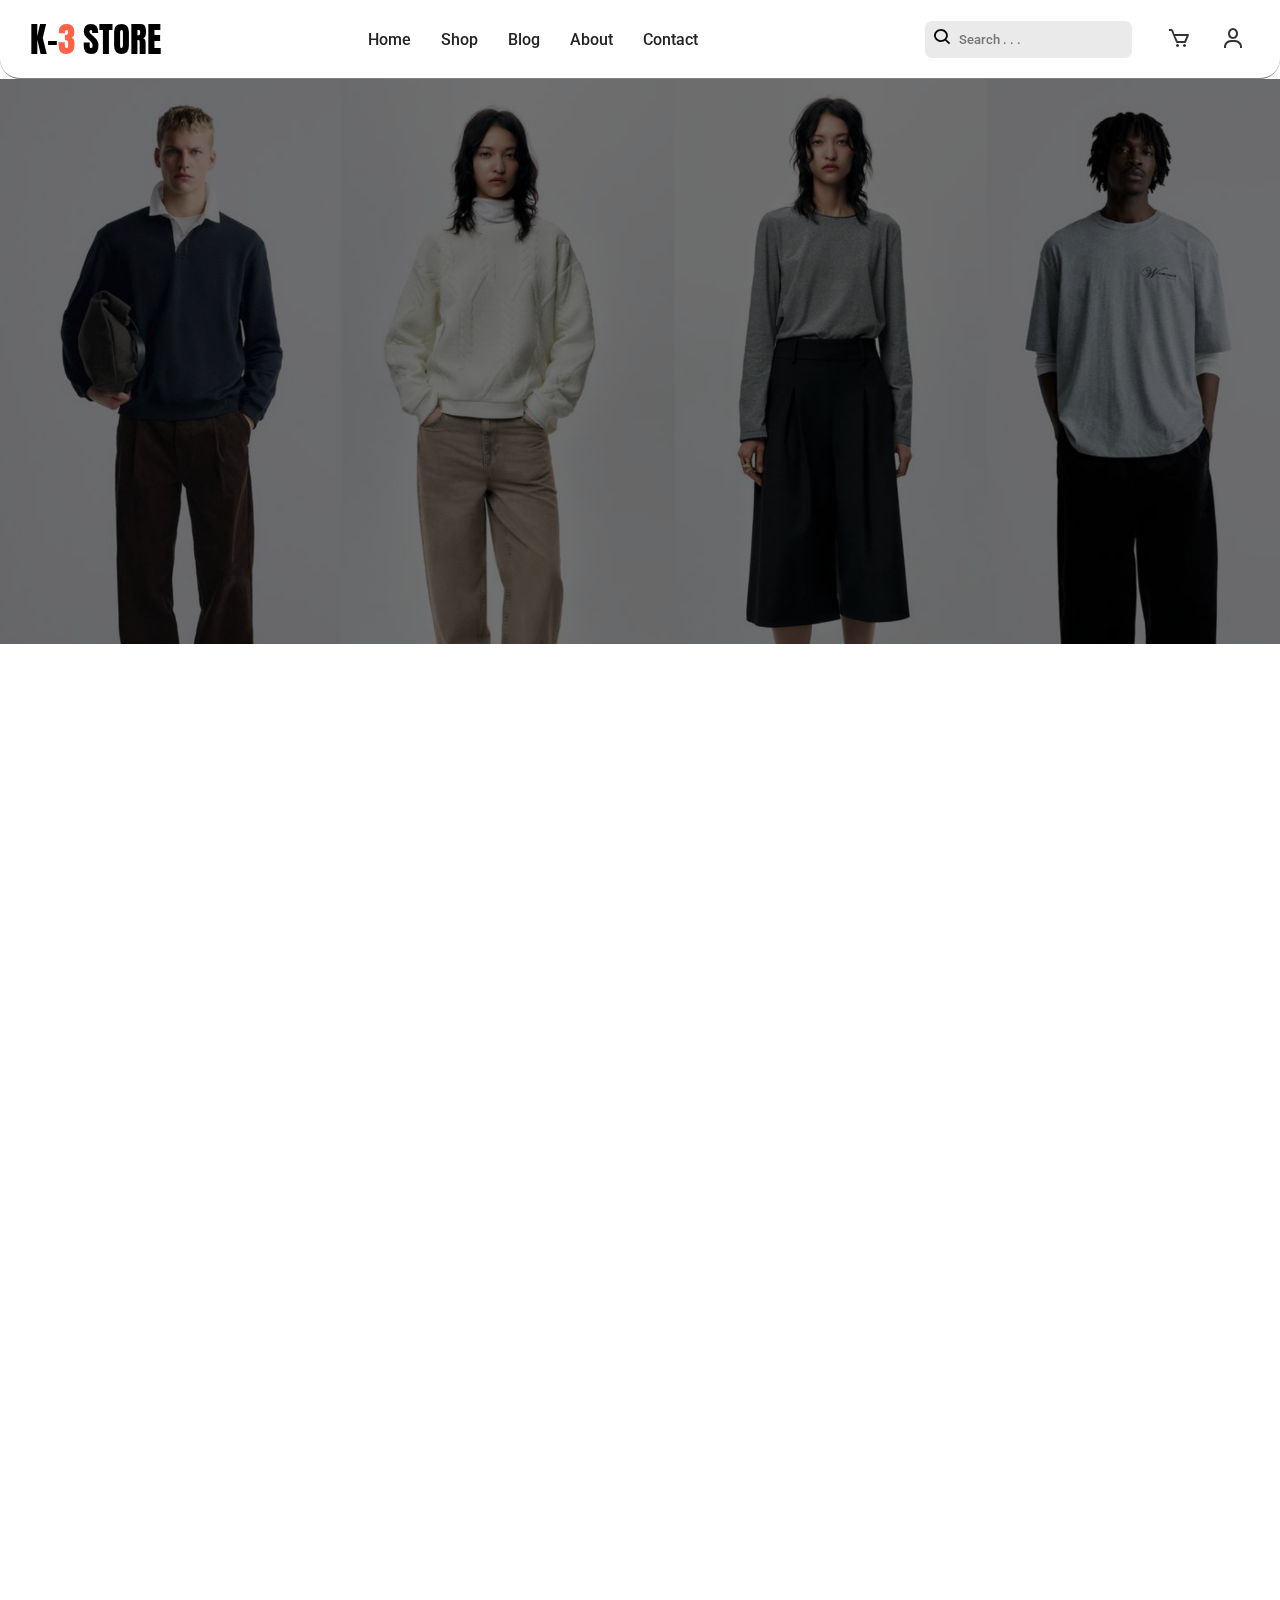
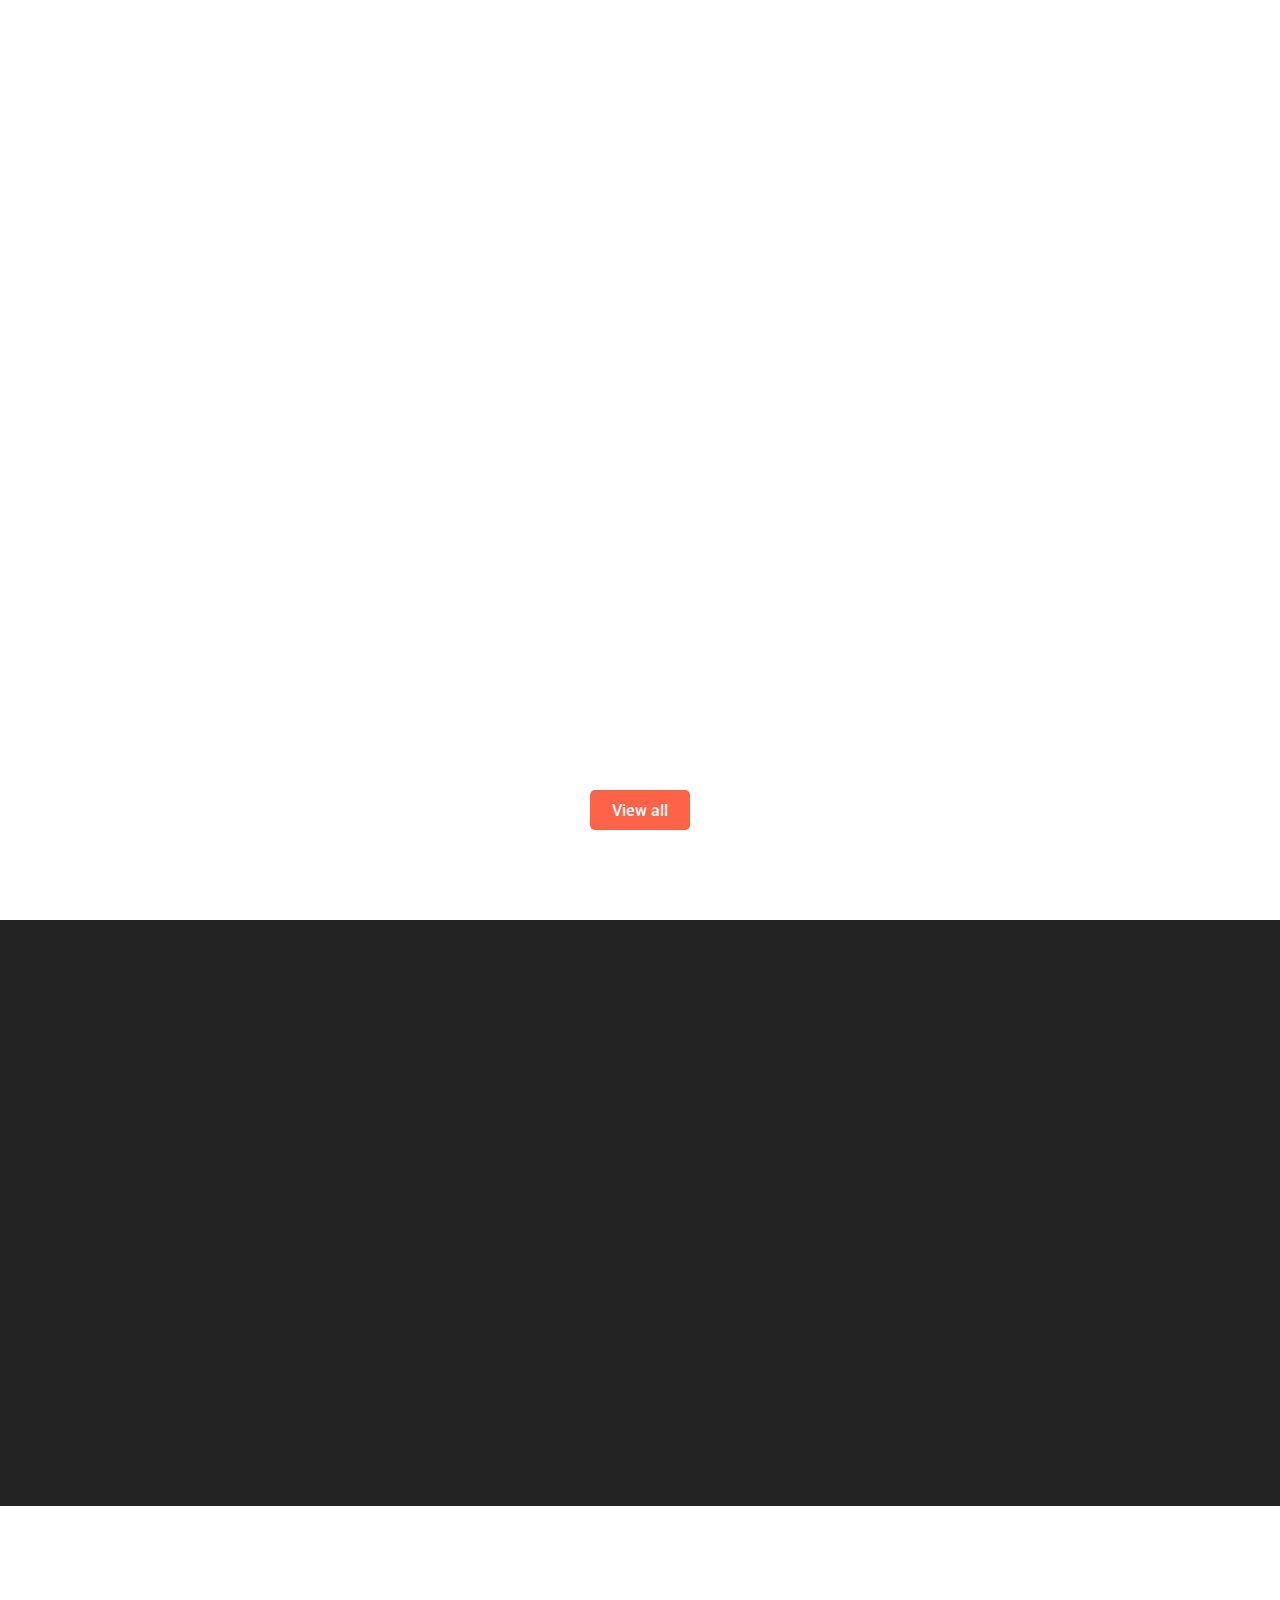
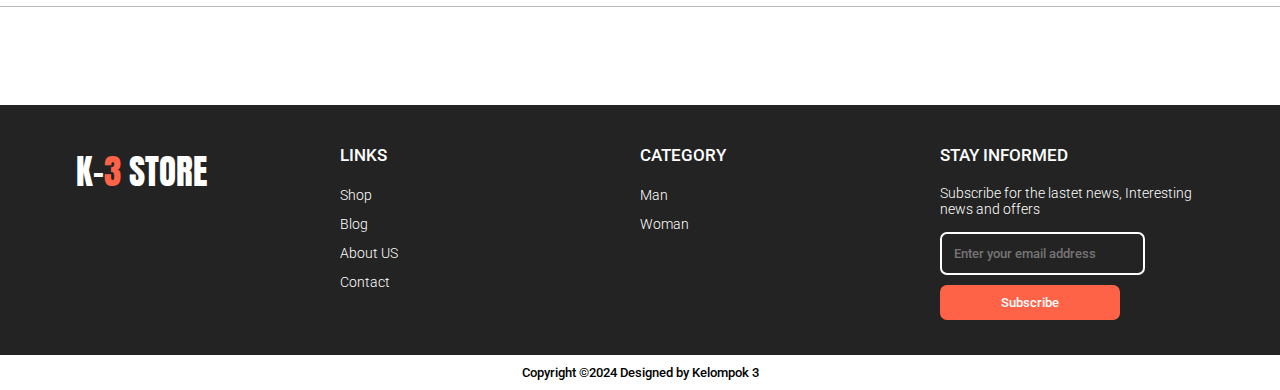
<file: index.html>
<!DOCTYPE html>
<html lang="en">
    <head>
        <meta charset="UTF-8" />
        <meta name="viewport" content="width=device-width, initial-scale=1.0" />
        <title>Document</title>
        <link rel="stylesheet" href="style.css" />
        <link
            rel="stylesheet"
            href="https://cdnjs.cloudflare.com/ajax/libs/font-awesome/6.5.2/css/all.min.css"
            integrity="sha512-SnH5WK+bZxgPHs44uWIX+LLJAJ9/2PkPKZ5QiAj6Ta86w+fsb2TkcmfRyVX3pBnMFcV7oQPJkl9QevSCWr3W6A=="
            crossorigin="anonymous"
            referrerpolicy="no-referrer"
        />
        <link rel="stylesheet" href="https://unpkg.com/boxicons@latest/css/boxicons.min.css" />
    </head>
    <body>
        <header>
            <h2 class="logo">
                K-<span style="color: #ff6347; font-weight: 400; font-family: Anton SC">3</span>
                STORE
            </h2>
            <ul class="menu">
                <li>
                    <a href="">Home</a>
                </li>
                <li class="shop" id="q">
                    <a href="#"
                        >Shop
                        <i class="fa-solid fa-angle-down"></i>
                    </a>
                </li>
                <div class="shop-group" id="a">
                    <div class="allproduct">
                        <a href="shop/shop.html"><h4>All Products</h4></a>
                    </div>
                    <div class="product-man">
                        <a href=""><h4>MAN</h4></a>
                        <ul>
                            <li>
                                <a href="" class="product">Shirts</a>
                            </li>
                            <li>
                                <a href="" class="product">Pants</a>
                            </li>
                            <li>
                                <a href="" class="product">Hoodies</a>
                            </li>
                            <li>
                                <a href="" class="product">Sweater</a>
                            </li>
                        </ul>
                    </div>
                    <div class="product-woman">
                        <a href=""><h4>WOMAN</h4></a>
                        <ul>
                            <li>
                                <a href="" class="product">Shirts</a>
                            </li>
                            <li>
                                <a href="" class="product">Pants</a>
                            </li>
                            <li>
                                <a href="" class="product">Skirts</a>
                            </li>
                            <li>
                                <a href="" class="product">Sweater</a>
                            </li>
                        </ul>
                    </div>
                </div>
                <li>
                    <a href="">Blog</a>
                </li>
                <li>
                    <a href="">About</a>
                </li>
                <li>
                    <a href="">Contact</a>
                </li>
                <li class="login1" id="login1">
                    <a href="#"><i class="bx bx-user"></i> Log in</a>
                </li>
                <li class="login1">
                    <a href="#"><i class="bx bx-cart"></i> Cart</a>
                </li>
            </ul>
            <div class="nav-icon">
                <a href="#"><i class="icon2 bx bx-search"></i></a>
                <div class="search">
                    <button class="search-btn">
                        <i class="bx bx-search"></i>
                    </button>
                    <input type="text" class="search-input" placeholder="Search . . ." autofocus />
                </div>
                <a href="#"><i class="icon1 bx bx-cart" id="icons"></i></a>
                <a href="#"><i class="icon1 bx bx-user" id="icons"></i></a>
                <div class="login-form" id="login-form">
                    <h2>LOGIN</h2>
                    <form action="#">
                        <div class="form-group">
                            <input type="text" id="email" name="email" required autocomplete="off" placeholder=" " />
                            <label for="email">Email</label>
                        </div>
                        <div class="form-group">
                            <input type="password" id="password" name="password" required placeholder=" " />
                            <label for="password">Password</label>
                        </div>

                        <a class="forgot" href="">Forgot your password?</a>
                        <input type="submit" value="LOGIN" class="tombol login" />
                        <a href="register.html" class="tombol register">REGISTER</a>
                    </form>
                </div>
                <div class="bx bx-menu" id="menu-icon"></div>
            </div>
        </header>

        <main>
            <section class="main-home">
                <div class="main-text">
                    <h5>Summer collection</h5>
                    <h1>New arrival collection 2024</h1>
                    <p>The trend stands unmatched</p>
                    <a href="" class="main-btn">shop now <i class="fa-solid fa-arrow-right"></i></a>
                </div>
            </section>

            <section class="container">
                <h1 class="title-categories">OUR CATEGORIES</h1>
                <div class="categories">
                    <div class="man">
                        <div class="image-man">
                            <h1 class="title-category">MAN</h1>
                        </div>
                    </div>
                    <div class="woman">
                        <div class="image-woman">
                            <h1 class="title-category">WOMAN</h1>
                        </div>
                    </div>
                </div>
            </section>

            <section class="trending">
                <div class="text-tengah">
                    <h2>OUR BESTSELLER</h2>
                </div>
                <div class="produksi">
                    <div class="row">
                        <div class="bg">
                            <img src="img/a.png" alt="" />
                        </div>
                        <div class="harganya">
                            <h5>Lorem, ipsum dolor.</h5>
                            <p>Rp500.000</p>
                        </div>
                    </div>

                    <div class="row">
                        <div class="bg">
                            <img src="img/b.png" alt="" />
                        </div>
                        <div class="harganya">
                            <h5>Lorem, ipsum dolor.</h5>
                            <p>Rp500.000</p>
                        </div>
                    </div>

                    <div class="row">
                        <div class="bg">
                            <img src="img/c.png" alt="" />
                        </div>
                        <div class="harganya">
                            <h5>Lorem, ipsum dolor.</h5>
                            <p>Rp500.000</p>
                        </div>
                    </div>

                    <div class="row">
                        <div class="bg">
                            <img src="img/d.png" alt="" />
                        </div>
                        <div class="harganya">
                            <h5>Lorem, ipsum dolor.</h5>
                            <p>Rp500.000</p>
                        </div>
                    </div>

                    <div class="row">
                        <div class="bg">
                            <img src="img/e.png" alt="" />
                        </div>
                        <div class="harganya">
                            <h5>Lorem, ipsum dolor.</h5>
                            <p>Rp500.000</p>
                        </div>
                    </div>

                    <div class="row">
                        <div class="bg">
                            <img src="img/f.png" alt="" />
                        </div>
                        <div class="harganya">
                            <h5>Lorem, ipsum dolor.</h5>
                            <p>Rp500.000</p>
                        </div>
                    </div>

                    <div class="row">
                        <div class="bg">
                            <img src="img/g.png" alt="" />
                        </div>
                        <div class="harganya">
                            <h5>Lorem, ipsum dolor.</h5>
                            <p>Rp500.000</p>
                        </div>
                    </div>

                    <div class="row">
                        <div class="bg">
                            <img src="img/h.png" alt="" />
                        </div>
                        <div class="harganya">
                            <h5>Lorem, ipsum dolor.</h5>
                            <p>Rp500.000</p>
                        </div>
                    </div>
                </div>
                <div class="btn-viewall">
                    <a href="">View all</a>
                </div>
            </section>

            <section class="iklan">
                <div class="image-text">
                    <div class="img-1"></div>
                    <div class="text">
                        <h1 class="text-title">Get Ready For Our New Bold Collection!</h1>
                        <p class="describe">
                            Lorem ipsum dolor sit amet consectetur, adipisicing elit. Rerum voluptate incidunt error.
                            Explicabo beatae ex perferendis reprehenderit architecto et rem provident quibusdam id
                            animi, harum sequi repudiandae quam nesciunt dignissimos.
                        </p>
                        <a href="#" class="btn-view">View All</a>
                    </div>
                </div>
            </section>

            <section class="services">
                <div class="service-item">
                    <img src="img/refresh.png" alt="" class="icon" />
                    <!-- <i class="icon fa-solid fa-rotate"></i> -->
                    <p class="text-services">FREE RETURNS</p>
                </div>
                <div class="service-item">
                    <img src="img/block.png" alt="" class="icon" />
                    <!-- <i class="icon fa-solid fa-wallet"></i> -->
                    <p class="text-services">SAFE & SECURE</p>
                    <p class="text-services">PAYMENT</p>
                </div>
                <div class="service-item">
                    <img src="img/delivery-truck.png" alt="" class="icon" />
                    <!-- <i class="icon fa-solid fa-truck-fast"></i> -->
                    <p class="text-services">FREE DELIVERY</p>
                    <p class="text-services">(T&amp;C APPLIES)</p>
                </div>
                <div class="service-item">
                    <img src="img/headphones.png" alt="" class="icon" />
                    <!-- <i class="icon fa-solid fa-headphones"></i> -->
                    <p class="text-services">CUSTOMER SERVICE</p>
                </div>
            </section>
        </main>

        <footer>
            <div class="footer-top">
                <div class="kelompok3">
                    <h2 class="id-logo">
                        K-<span style="color: #ff6347; font-weight: 400; font-family: Anton SC">3</span>
                        STORE
                        <!-- <img src="img/K-3 Store.png" alt=""> -->
                    </h2>
                    <div class="icon-sosmed">
                        <i class="fa-brands fa-square-facebook"></i>
                        <i class="fa-brands fa-square-x-twitter"></i>
                        <i class="fa-brands fa-square-instagram"></i>
                    </div>
                </div>
                <div class="links">
                    <h1 class="title-footer">LINKS</h1>
                    <ul>
                        <li>
                            <a href="#">Shop</a>
                        </li>
                        <li>
                            <a href="#">Blog</a>
                        </li>
                        <li>
                            <a href="#">About US</a>
                        </li>
                        <li>
                            <a href="#">Contact</a>
                        </li>
                    </ul>
                </div>
                <div class="category">
                    <h1 class="title-footer">CATEGORY</h1>
                    <ul>
                        <li>
                            <a href="#">Man</a>
                        </li>
                        <li>
                            <a href="#">Woman</a>
                        </li>
                    </ul>
                </div>
                <div class="stay-informed">
                    <h1 class="title-footer">STAY INFORMED</h1>
                    <p class="subscribe">Subscribe for the lastet news, Interesting news and offers</p>
                    <input type="text" class="penjarahan" placeholder="Enter your email address" />
                    <button class="btn-konfirmasi">Subscribe</button>
                </div>
            </div>
            <div class="footer-bottom">
                <p>Copyright &copy;2024 Designed by Kelompok 3</p>
            </div>
        </footer>

        <script src="script.js"></script>
    </body>
</html>
</file>
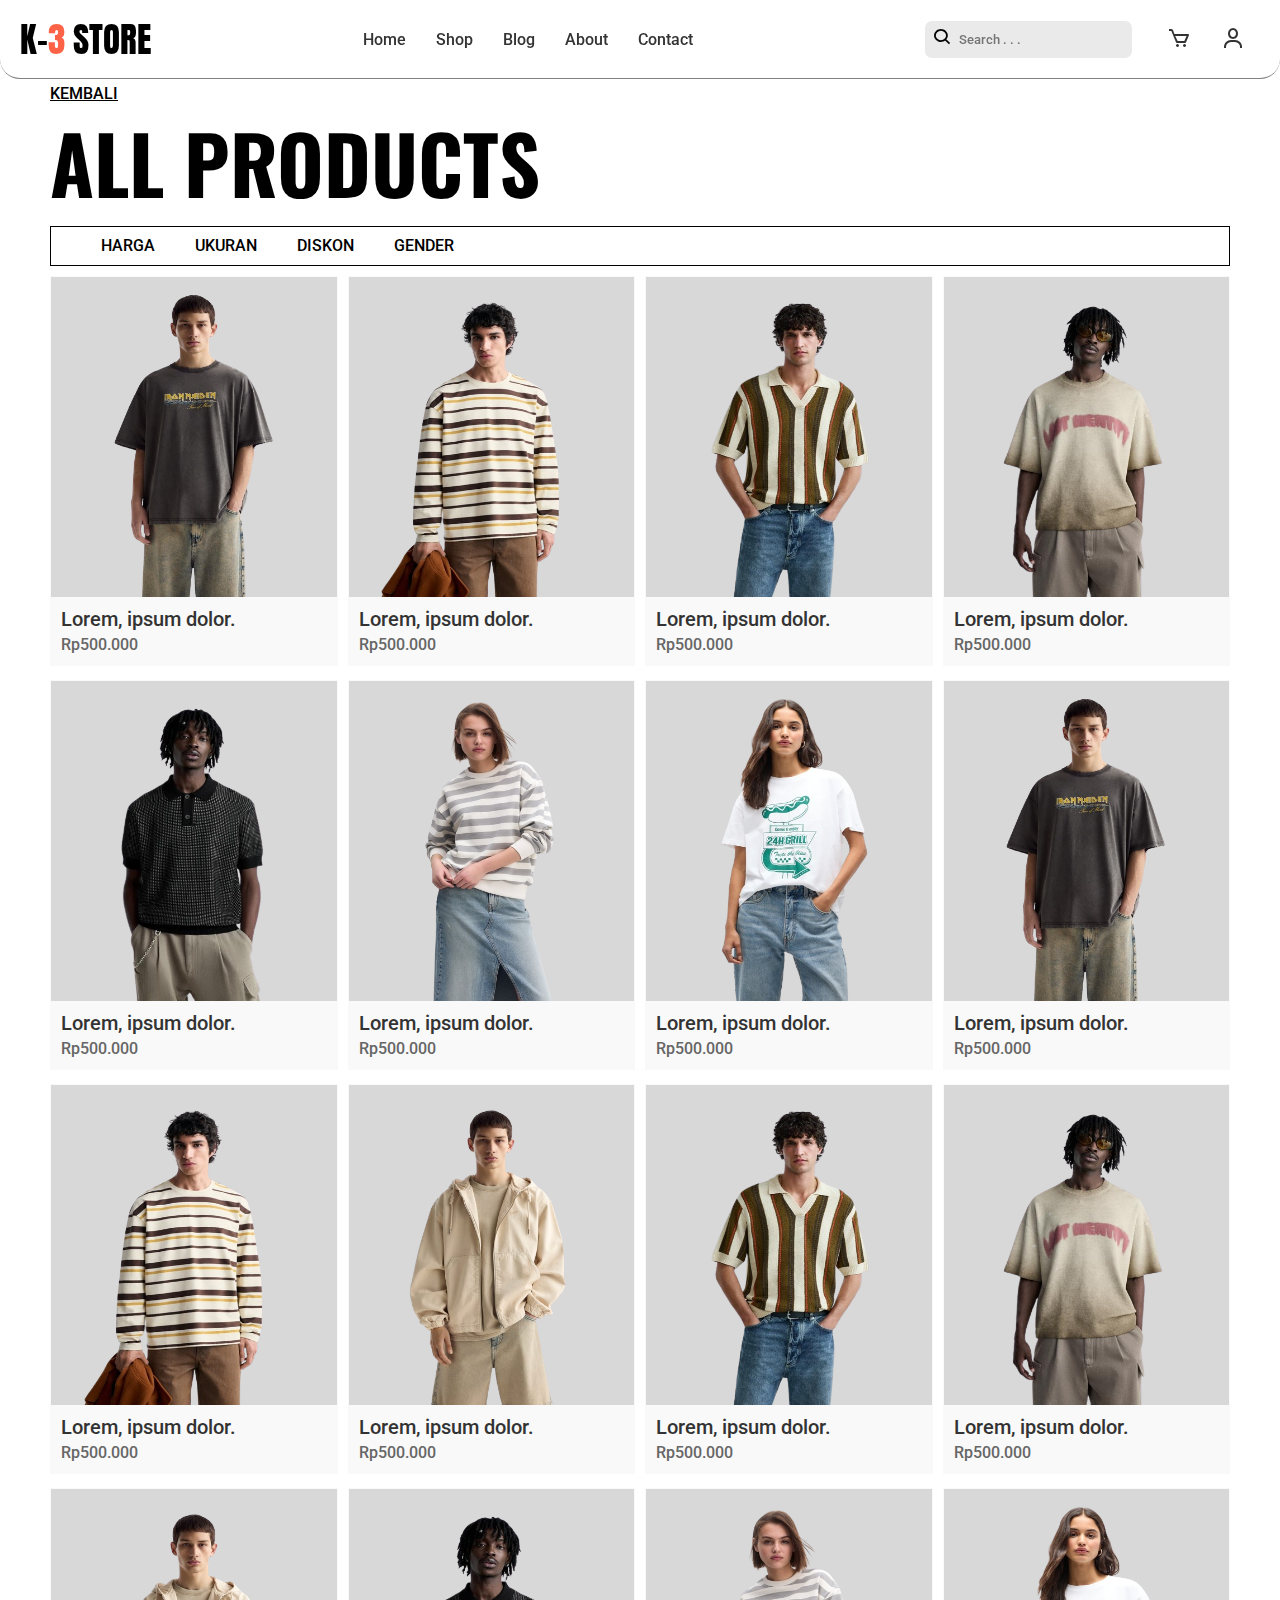
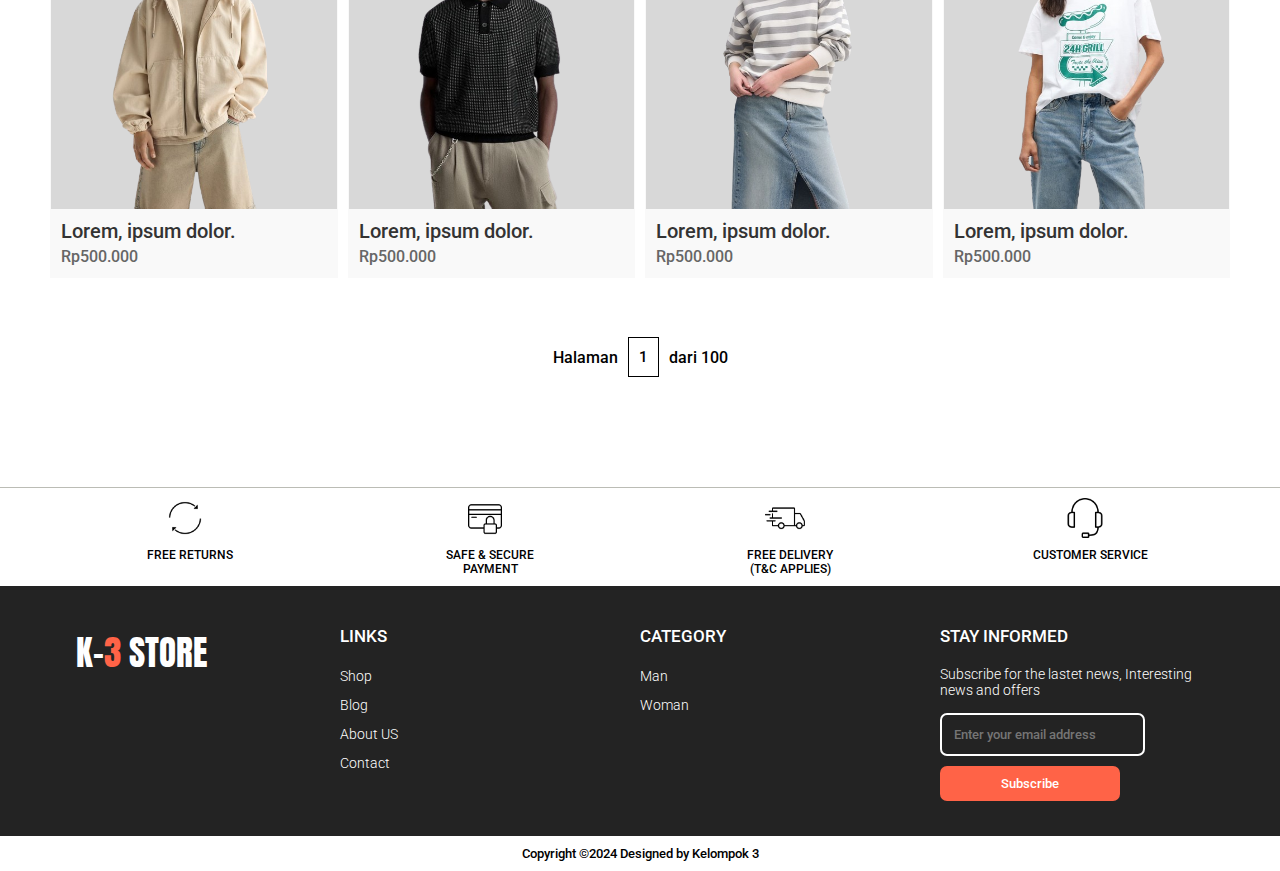
<file: shop/shop.html>
<!DOCTYPE html>
<html lang="en">
    <head>
        <meta charset="UTF-8" />
        <meta name="viewport" content="width=device-width, initial-scale=1.0" />
        <title>Document</title>
        <link rel="stylesheet" href="style.css" />
        <link
            rel="stylesheet"
            href="https://cdnjs.cloudflare.com/ajax/libs/font-awesome/6.5.2/css/all.min.css"
            integrity="sha512-SnH5WK+bZxgPHs44uWIX+LLJAJ9/2PkPKZ5QiAj6Ta86w+fsb2TkcmfRyVX3pBnMFcV7oQPJkl9QevSCWr3W6A=="
            crossorigin="anonymous"
            referrerpolicy="no-referrer"
        />
        <link rel="stylesheet" href="https://unpkg.com/boxicons@latest/css/boxicons.min.css" />
    </head>
    <body>
        <header>
            <h2 class="logo">
                K-<span style="color: #ff6347; font-weight: 400; font-family: Anton SC">3</span>
                STORE
                <!-- <img src="img/K-3 Store.png" alt=""> -->
            </h2>
            <ul class="menu">
                <li>
                    <a href="../index.html">Home</a>
                </li>
                <li class="shop" id="q">
                    <a href="">
                        Shop
                        <i class="fa-solid fa-angle-down"></i>
                        <!-- <i class="fa-solid fa-angle-up"></i> -->
                    </a>
                </li>
                <div class="shop-group" id="a">
                    <div class="allproduct">
                        <a href=""><h4>All Products</h4></a>
                    </div>
                    <div class="product-man">
                        <a href=""><h4>MAN</h4></a>
                        <ul>
                            <li>
                                <a href="" class="product">Shirts</a>
                            </li>
                            <li>
                                <a href="" class="product">Pants</a>
                            </li>
                            <li>
                                <a href="" class="product">Hoodies</a>
                            </li>
                            <li>
                                <a href="" class="product">Sweater</a>
                            </li>
                        </ul>
                    </div>
                    <div class="product-woman">
                        <a href=""><h4>WOMAN</h4></a>
                        <ul>
                            <li>
                                <a href="" class="product">Shirts</a>
                            </li>
                            <li>
                                <a href="" class="product">Pants</a>
                            </li>
                            <li>
                                <a href="" class="product">Skirts</a>
                            </li>
                            <li>
                                <a href="" class="product">Sweater</a>
                            </li>
                        </ul>
                    </div>
                </div>
                <li>
                    <a href="">Blog</a>
                </li>
                <li>
                    <a href="">About</a>
                </li>
                <li>
                    <a href="">Contact</a>
                </li>
                <li class="login1" id="login1">
                    <a href="#"><i class="bx bx-user"></i> Log in</a>
                </li>
                <li class="login1">
                    <a href="#"><i class="bx bx-cart"></i> Cart</a>
                </li>
            </ul>
            <div class="nav-icon">
                <a href="#"><i class="icon2 bx bx-search"></i></a>
                <div class="search">
                    <button class="search-btn">
                        <i class="bx bx-search"></i>
                    </button>
                    <input type="text" class="search-input" placeholder="Search . . ." autofocus />
                </div>
                <a href="#"><i class="icon1 bx bx-cart" id="icons"></i></a>
                <a href="#"><i class="icon1 bx bx-user" id="icons"></i></a>
                <div class="login-form" id="login-form">
                    <h2>LOGIN</h2>
                    <form action="#">
                        <div class="form-group">
                            <input type="text" id="email" name="email" required autocomplete="off" placeholder=" " />
                            <label for="email">Email</label>
                        </div>
                        <div class="form-group">
                            <input type="password" id="password" name="password" required placeholder=" " />
                            <label for="password">Password</label>
                        </div>

                        <a class="forgot" href="">Forgot your password?</a>
                        <input type="submit" value="LOGIN" class="tombol login" />
                        <a href="register.html" class="tombol register">REGISTER</a>
                    </form>
                </div>
                <div class="bx bx-menu" id="menu-icon"></div>
            </div>
        </header>

        <main>
            <section class="miu">
                <a href="../index.html">
                    <i class="fa-solid fa-arrow-left"></i>
                    KEMBALI
                </a>
            </section>
            <section class="trending">
                <div class="text-tengah">
                    <h2>ALL PRODUCTS</h2>
                </div>
                <div class="marry">
                    <p class="ozawa">
                        HARGA
                        <i class="fa-solid fa-chevron-down"></i>
                    </p>
                    <p class="ozawa">
                        UKURAN
                        <i class="fa-solid fa-chevron-down"></i>
                    </p>
                    <p class="ozawa">
                        DISKON
                        <i class="fa-solid fa-chevron-down"></i>
                    </p>
                    <p class="ozawa">
                        GENDER
                        <i class="fa-solid fa-chevron-down"></i>
                    </p>
                </div>
                <div class="produksi">
                    <div class="row">
                        <div class="bg">
                            <img src="../img/a.png" alt="" />
                        </div>
                        <div class="harganya">
                            <h5>Lorem, ipsum dolor.</h5>
                            <p>Rp500.000</p>
                        </div>
                    </div>

                    <div class="row">
                        <div class="bg">
                            <img src="../img/b.png" alt="" />
                        </div>
                        <div class="harganya">
                            <h5>Lorem, ipsum dolor.</h5>
                            <p>Rp500.000</p>
                        </div>
                    </div>

                    <div class="row">
                        <div class="bg">
                            <img src="../img/c.png" alt="" />
                        </div>
                        <div class="harganya">
                            <h5>Lorem, ipsum dolor.</h5>
                            <p>Rp500.000</p>
                        </div>
                    </div>

                    <div class="row">
                        <div class="bg">
                            <img src="../img/d.png" alt="" />
                        </div>
                        <div class="harganya">
                            <h5>Lorem, ipsum dolor.</h5>
                            <p>Rp500.000</p>
                        </div>
                    </div>

                    <div class="row">
                        <div class="bg">
                            <img src="../img/f.png" alt="" />
                        </div>
                        <div class="harganya">
                            <h5>Lorem, ipsum dolor.</h5>
                            <p>Rp500.000</p>
                        </div>
                    </div>

                    <div class="row">
                        <div class="bg">
                            <img src="../img/g.png" alt="" />
                        </div>
                        <div class="harganya">
                            <h5>Lorem, ipsum dolor.</h5>
                            <p>Rp500.000</p>
                        </div>
                    </div>

                    <div class="row">
                        <div class="bg">
                            <img src="../img/h.png" alt="" />
                        </div>
                        <div class="harganya">
                            <h5>Lorem, ipsum dolor.</h5>
                            <p>Rp500.000</p>
                        </div>
                    </div>

                    <div class="row">
                        <div class="bg">
                            <img src="../img/a.png" alt="" />
                        </div>
                        <div class="harganya">
                            <h5>Lorem, ipsum dolor.</h5>
                            <p>Rp500.000</p>
                        </div>
                    </div>

                    <div class="row">
                        <div class="bg">
                            <img src="../img/b.png" alt="" />
                        </div>
                        <div class="harganya">
                            <h5>Lorem, ipsum dolor.</h5>
                            <p>Rp500.000</p>
                        </div>
                    </div>

                    <div class="row">
                        <div class="bg">
                            <img src="../img/e.png" alt="" />
                        </div>
                        <div class="harganya">
                            <h5>Lorem, ipsum dolor.</h5>
                            <p>Rp500.000</p>
                        </div>
                    </div>

                    <div class="row">
                        <div class="bg">
                            <img src="../img/c.png" alt="" />
                        </div>
                        <div class="harganya">
                            <h5>Lorem, ipsum dolor.</h5>
                            <p>Rp500.000</p>
                        </div>
                    </div>

                    <div class="row">
                        <div class="bg">
                            <img src="../img/d.png" alt="" />
                        </div>
                        <div class="harganya">
                            <h5>Lorem, ipsum dolor.</h5>
                            <p>Rp500.000</p>
                        </div>
                    </div>

                    <div class="row">
                        <div class="bg">
                            <img src="../img/e.png" alt="" />
                        </div>
                        <div class="harganya">
                            <h5>Lorem, ipsum dolor.</h5>
                            <p>Rp500.000</p>
                        </div>
                    </div>

                    <div class="row">
                        <div class="bg">
                            <img src="../img/f.png" alt="" />
                        </div>
                        <div class="harganya">
                            <h5>Lorem, ipsum dolor.</h5>
                            <p>Rp500.000</p>
                        </div>
                    </div>

                    <div class="row">
                        <div class="bg">
                            <img src="../img/g.png" alt="" />
                        </div>
                        <div class="harganya">
                            <h5>Lorem, ipsum dolor.</h5>
                            <p>Rp500.000</p>
                        </div>
                    </div>
                    <div class="row">
                        <div class="bg">
                            <img src="../img/h.png" alt="" />
                        </div>
                        <div class="harganya">
                            <h5>Lorem, ipsum dolor.</h5>
                            <p>Rp500.000</p>
                        </div>
                    </div>
                </div>

                <div class="pagination">
                    <p>Halaman</p>
                    <div class="btn-viewall">
                        1
                        <i class="fa-solid fa-chevron-down"></i>
                    </div>
                    <p>dari 100</p>
                </div>
            </section>
        </main>

        <section class="services">
            <div class="service-item">
                <img src="../img/refresh.png" alt="" class="icon" />
                <!-- <i class="icon fa-solid fa-rotate"></i> -->
                <p class="text-services">FREE RETURNS</p>
            </div>
            <div class="service-item">
                <img src="../img/block.png" alt="" class="icon" />
                <!-- <i class="icon fa-solid fa-wallet"></i> -->
                <p class="text-services">SAFE & SECURE</p>
                <p class="text-services">PAYMENT</p>
            </div>
            <div class="service-item">
                <img src="../img/delivery-truck.png" alt="" class="icon" />
                <!-- <i class="icon fa-solid fa-truck-fast"></i> -->
                <p class="text-services">FREE DELIVERY</p>
                <p class="text-services">(T&amp;C APPLIES)</p>
            </div>
            <div class="service-item">
                <img src="../img/headphones.png" alt="" class="icon" />
                <!-- <i class="icon fa-solid fa-headphones"></i> -->
                <p class="text-services">CUSTOMER SERVICE</p>
            </div>
        </section>

        <footer>
            <div class="footer-top">
                <div class="kelompok3">
                    <h2 class="id-logo">
                        K-<span style="color: #ff6347; font-weight: 400; font-family: Anton SC">3</span>
                        STORE
                        <!-- <img src="img/K-3 Store.png" alt=""> -->
                    </h2>
                    <!-- <img src="logo.png" alt="" class="id-logo" style="width: 100px" /> -->
                    <!-- <h2 class="id-logo">K-3 STORE</h2> -->
                    <div class="icon-sosmed">
                        <i class="fa-brands fa-square-facebook"></i>
                        <i class="fa-brands fa-square-x-twitter"></i>
                        <i class="fa-brands fa-square-instagram"></i>
                    </div>
                </div>
                <div class="links">
                    <h1 class="title-footer">LINKS</h1>
                    <ul>
                        <li>
                            <a href="#">Shop</a>
                        </li>
                        <li>
                            <a href="#">Blog</a>
                        </li>
                        <li>
                            <a href="#">About US</a>
                        </li>
                        <li>
                            <a href="#">Contact</a>
                        </li>
                    </ul>
                </div>
                <div class="category">
                    <h1 class="title-footer">CATEGORY</h1>
                    <ul>
                        <li>
                            <a href="#">Man</a>
                        </li>
                        <li>
                            <a href="#">Woman</a>
                        </li>
                    </ul>
                </div>
                <div class="stay-informed">
                    <h1 class="title-footer">STAY INFORMED</h1>
                    <p class="subscribe">Subscribe for the lastet news, Interesting news and offers</p>
                    <input type="text" class="penjarahan" placeholder="Enter your email address" />
                    <button class="btn-konfirmasi">Subscribe</button>
                </div>
            </div>
            <div class="footer-bottom">
                <p>Copyright &copy;2024 Designed by Kelompok 3</p>
            </div>
        </footer>

        <script src="../script.js"></script>
    </body>
</html>
</file>
<file: style.css>
@import url("https://fonts.googleapis.com/css2?family=Roboto:ital,wght@0,100;0,300;0,400;0,500;0,700;0,900;1,100;1,300;1,400;1,500;1,700;1,900&display=swap");
@import url("https://fonts.googleapis.com/css2?family=Oswald:wght@200..700&display=swap");
@import url("https://fonts.googleapis.com/css2?family=Anton+SC&display=swap");

* {
    list-style: none;
    text-decoration: none;
    font-family: "Roboto", sans-serif;
    font-weight: 500;
    font-style: normal;
    margin: 0;
    padding: 0;
    box-sizing: border-box;
}
body {
    background-color: #ffffff;
}
header {
    display: flex;
    justify-content: space-between;
    background-color: #eeeeee;
    background: rgba(255, 255, 255, 0.7);
    backdrop-filter: blur(10px);
    border-radius: 20px;
    border-bottom: 1.5px solid #818181;
    /* box-shadow: 0 0 0 rgba(0, 0, 0, 0.1); */
    padding: 1px 0;
    align-items: center;
    position: fixed;
    top: 0;
    left: 0;
    right: 0;
    z-index: 2;
}
.logo {
    margin-left: 30px;
    text-decoration: none;
    font-size: 35px;
    /* font-weight: 900; */
    font-family: "Anton SC", sans-serif;
    font-weight: 400;
}
.menu {
    display: flex;
    margin-right: 20px;
}
.menu li a {
    margin: 0 15px;
    padding: 32px 0;
    color: #232323;
    font-weight: 500;
    transition: color 0.3s;
}
.menu li a:hover {
    color: #ff6347;
}
.shop .fa-angle-down {
    transition: transform 0.6s ease;
}
.shop:hover .fa-angle-down {
    transform: rotate(-180deg);
}

.shop-group {
    position: absolute;
    top: 79px;
    left: 0;
    padding: 25px;
    background-color: #ffffff;
    box-shadow: 0px 6px 7px 0px rgba(0, 0, 0, 0.3);
    z-index: -1;
    width: 100%;
    height: 180px;
    gap: 20px;
    display: none;
}
.shop-group li {
    margin-bottom: 6px;
}
.shop-group li a {
    padding: 0;
}
.shop-group .product {
    font-size: 14px;
    font-weight: 400;
    margin: 0;
}
.shop-group h4 {
    color: #000000;
    margin-bottom: 13px;
    font-weight: 600;
}
.shop-group h4:hover {
    color: #ff6347;
}

.menu li:hover + .shop-group,
.shop-group:hover {
    display: grid;
    grid-template-columns: repeat(5, 1fr);
}

.allproduct {
    border-right: 2px solid rgb(141, 141, 141);
}
.nav-icon {
    margin-right: 20px;
    display: flex;
    align-items: center;
}
.nav-icon a {
    font-size: 24px;
    color: #333;
    transition: color 0.3s;
    position: relative;
}
a:hover,
.nav-icon a:hover {
    color: #ff6347;
}
.nav-icon .icon2 {
    display: none;
}
.icon1 {
    padding: 26px 15px;
}

.search {
    display: flex;
}
.search-input {
    background-color: #eaeaea;
    padding: 11px 0;
    margin-right: 20px;
    border-radius: 0px 7px 7px 0px;
    width: 173px;
    border: none;
}
.search-input:focus {
    outline: none;
}
.search-btn {
    background-color: #eaeaea;
    padding: 0 7px;
    font-size: 20px;
    border-radius: 7px 0 0 7px;
    border: none;
    cursor: pointer;
}
.search-btn i:hover {
    color: #ff6347;
}
.icon {
    margin-right: 30px;
    font-size: 20px;
}
.login1 {
    display: none;
}
.login-form {
    position: absolute;
    top: 79px;
    right: 0;
    background-color: #ffffff;
    padding: 10px 30px;
    box-shadow: 10px 10px 7px 0px rgba(0, 0, 0, 0.3);
    display: none;
    z-index: -1;
    width: 450px;
    height: 420px;
}
.form-group {
    position: relative;
    margin-bottom: 30px;
}

.form-group input {
    height: 45px;
}
.form-group label {
    position: absolute;
    top: 50%;
    left: 10px;
    transform: translateY(-50%);
    background: #ffffff;
    color: #aaa;
    font-size: 16px;
    padding: 0 5px;
    transition: 0.3s;
    pointer-events: none;
    display: block;
    max-width: calc(100% - 20px);
}

.form-group input:focus + label,
.form-group input:not(:placeholder-shown) + label {
    top: -13px;
    left: 5px;
    font-size: 15px;
    color: #000000;
    background-color: transparent;
}
.form-group input:focus {
    border-color: #007bff;
}
.login-form h2 {
    font-size: 35px;
    font-weight: 900;
    margin-bottom: 25px;
}
.nav-icon a:hover + .login-form,
.login-form:hover {
    display: block;
}
.login-form label,
.login-form input {
    display: block;
    width: 100%;
    margin-bottom: 10px;
}
.login-form input[type="text"],
.login-form input[type="password"] {
    padding: 18px;
    margin-bottom: 20px;
    border: 1px solid #5e5f57;
    border-radius: 5px;
}
.login-form .tombol {
    color: #ffffff;
    font-size: 15px;
    font-weight: 600;
    width: 50%;
    margin-top: 50px;
    padding: 15px;
    border: none;
    cursor: pointer;
    float: left;
    text-decoration: none;
    text-align: center;
}
.login-form .tombol:hover {
    background-color: #333;
    transition: background-color 0.5s;
    color: #ffffff;
}
.login-form .login {
    background-color: #ff6347;
}
.login-form .register {
    background-color: #5e5f57;
}
.login-form .forgot {
    font-size: 14px;
    margin-bottom: 20px;
    display: flex;
    justify-content: end;
}

#menu-icon {
    font-size: 30px;
    color: #2a2a2a;
    padding: 5px 10px;
    transition: 0.3s;
    cursor: pointer;
    display: none;
}

/* MAIN */
.main-home {
    width: 100%;
    height: 565px;
    background: url("../img/bannnnn.png");
    background-position: top;
    background-size: cover;
    display: flex;
    align-items: center;
    padding: 50px;
    margin-top: 79px;
    justify-content: center;
    text-align: center;
}
.main-text h5 {
    color: white;
    font-size: 16px;
    font-weight: 500;
    font-family: "Oswald", sans-serif;
}
.main-text h1 {
    color: #ffffff;
    font-size: 65px;
    text-transform: capitalize;
    line-height: 1.1;
    font-weight: 600;
    margin: 0px 0 10px;
    font-family: "Oswald", sans-serif;
}
.main-text p {
    color: white;
}
.main-text a {
    text-decoration: none;
}
.main-btn {
    display: inline-block;
    padding: 10px 20px;
    margin: 20px 0;
    background-color: #ff6347;
    color: #fff;
    font-weight: 500;
    text-transform: uppercase;
    border: none;
    border-radius: 5px;
    transition: background-color 0.3s;
}
.main-btn:hover,
.btn-view:hover,
.btn-viewall:hover,
.btn-konfirmasi:hover {
    background-color: #333;
    color: #ffffff;
}

main .main-home .main-text h5,
main .main-home .main-text h1,
main .main-home .main-text p,
main .main-home .main-text a {
    transform: translateY(120px);
    opacity: 0;
    animation: main-home 1s linear 1 forwards;
}
@keyframes main-home {
    to {
        transform: translateY(0);
        opacity: 1;
    }
}

/* Keyframe untuk fade-in animasi pada header */
@keyframes fadeIn {
    from {
        opacity: 0;
        transform: translateY(-20px);
    }
    to {
        opacity: 1;
        transform: translateY(0);
    }
}

/* Keyframe untuk animasi slide-in pada menu */
@keyframes slideInMenu {
    from {
        transform: translateX(100px);
        opacity: 0;
    }
    to {
        transform: translateX(0);
        opacity: 1;
    }
}

/* Menerapkan animasi ke elemen header */
header {
    animation: fadeIn 1s ease-in-out;
}

/* Menerapkan animasi untuk menu */
.menu {
    animation: slideInMenu 0.5s ease-in-out;
}

/* Animasi untuk login form (misalnya efek muncul dari atas) */
@keyframes dropDown {
    from {
        opacity: 0;
        transform: translateY(-30px);
    }
    to {
        opacity: 1;
        transform: translateY(0);
    }
}

#login-form {
    animation: dropDown 0.5s linear;
}

.container {
    display: grid;
    margin: 50px 20px;
    height: auto;
    justify-content: center;
    padding: 30px;
}
.container .title-categories {
    display: flex;
    justify-content: center;
    font-family: "Oswald", sans-serif;
    font-size: 70px;
    font-weight: 700;
    transform: scale(0.2);
    transition: 0.8s;
    opacity: 0;
}
.container.show-animate .title-categories {
    transform: scale(1);
    opacity: 1;
}
.categories {
    display: grid;
    grid-template-columns: repeat(2, 1fr);
    gap: 50px;
}
.image-man {
    background: url("img/2.jpg");
}
.image-woman {
    background: url("img/3.jpg");
}
.image-man,
.image-woman {
    background-position: top;
    background-size: cover;
    width: 400px;
    height: 480px;
    border-radius: 20px;
    display: flex;
    align-items: center;
    justify-content: center;
    padding: 20px 0;
}
.title-category {
    font-size: 60px;
    font-style: italic;
    font-weight: 800;
    justify-content: center;
    align-items: center;
    color: #ffffff;
}

.container .categories .man {
    transform: translateX(-20px);
    transition: 0.8s;
    opacity: 0;
}
.container .categories .woman {
    transform: translateX(20px);
    transition: 0.8s;
    opacity: 0;
}
.container.show-animate .categories .man,
.container.show-animate .categories .woman {
    transform: translateX(0);
    opacity: 1;
}

.trending {
    margin: 90px 0;
}
.text-tengah h2 {
    text-align: center;
    font-family: "Oswald", sans-serif;
    font-size: 70px;
    font-weight: 700;
    transform: scale(0.2);
    transition: 0.8s;
    opacity: 0;
}
.trending.show-animate .text-tengah h2 {
    transform: scale(1);
    opacity: 1;
}

.produksi {
    display: grid;
    margin: 10px 50px;
    grid-template-columns: repeat(auto-fit, minmax(250px, 1fr));
    gap: 0 10px;
    justify-content: center;
}
.produksi .row {
    opacity: 0;
    transform: scale(0.5);
    /* transition: 0.3s; */
    animation-delay: 0s;
}
/* .trending.show-animate .produksi .row {
    opacity: 1;
    transform: scale(1);
} */
.trending.show-animate .produksi .row:nth-child(1) {
    opacity: 1;
    transition: 0.4s;
    transform: scale(1);
}
.trending.show-animate .produksi .row:nth-child(2) {
    transition: 0.8s;
    opacity: 1;
    transform: scale(1);
}
.trending.show-animate .produksi .row:nth-child(3) {
    transition: 1.2s;
    opacity: 1;
    transform: scale(1);
}
.trending.show-animate .produksi .row:nth-child(4) {
    transition: 1.6s;
    opacity: 1;
    transform: scale(1);
}
.trending.show-animate .produksi .row:nth-child(5) {
    transition: 2s;
    opacity: 1;
    transform: scale(1);
}
.trending.show-animate .produksi .row:nth-child(6) {
    transition: 2.4s;
    opacity: 1;
    transform: scale(1);
}
.trending.show-animate .produksi .row:nth-child(7) {
    transition: 2.8s;
    opacity: 1;
    transform: scale(1);
}
.trending.show-animate .produksi .row:nth-child(8) {
    transition: 3.2s;
    opacity: 1;
    transform: scale(1);
}

.row {
    width: 100%;
    background-color: #ffffff;
    border: 1.5px solid #ffffff;
    height: 96%;
    margin-bottom: 30px;
    justify-content: center;
}
.row:hover {
    border: 1.5px solid;
}
.bg {
    background-color: #d8d8d8;
    height: 320px;
    display: flex;
    justify-content: center;
    margin-bottom: 10px;
}
.bg img {
    display: flex;
    width: 80%;
    height: 100%;
}
.row h5 {
    color: #333;
    font-size: 20px;
    font-weight: 500;
}
.row p {
    color: #666;
    font-size: 16px;
    margin-top: 4px;
}
.row i {
    color: #ff6347;
    font-size: 24px;
    margin: 2px;
}
.harganya {
    position: relative;
    margin-left: 10px;
}
.text-produk h5 {
    position: absolute;
    font-size: 25px;
}
.btn-viewall {
    display: flex;
    justify-content: center;
    align-items: center;
    padding: 10px;
    width: 100px;
    height: 40px;
    background-color: #ff6347;
    margin: 30px auto;
    color: #fff;
    border: none;
    border-radius: 5px;
    transition: background-color 0.3s;
}
.btn-viewall a {
    text-decoration: none;
    color: inherit;
    display: flex;
    justify-content: center;
    align-items: center;
    width: 100%;
    height: 100%;
}
.btn-viewall:hover {
    background-color: #333;
}
.iklan {
    background-color: #d8d8d8;
    background-color: #232323;
    justify-content: center;
    padding: 40px 5px;
}
.image-text {
    display: grid;
    grid-template-columns: 55% 45%;
    justify-content: center;
}
.iklan .image-text .img-1 {
    background: url("img/aj.jpg");
    width: 600px;
    height: 500px;
    background-position: top;
    background-size: cover;
    border-radius: 10px;
    justify-self: center;
    transform: translateX(-20px);
    opacity: 0;
    transition: 0.7s;
}
.iklan.show-animate .image-text .img-1 {
    transform: translateX(0);
    opacity: 1;
}

.text-title {
    font-family: "Oswald", sans-serif;
    font-size: 65px;
    font-weight: 600;
    padding: 20px 20px 0 20px;
    color: #ffffff;
    transform: translateY(-70px);
    opacity: 0;
    transition: 0.7s;
}
.describe {
    font-size: 16px;
    font-weight: 300;
    padding: 0 90px 0 0;
    margin: 15px 20px;
    line-height: 25px;
    color: #ffffff;
    transform: translateY(70px);
    opacity: 0;
    transition: 0.7s;
}
.iklan.show-animate .image-text .text .text-title,
.iklan.show-animate .image-text .text .describe {
    transform: translateY(0);
    opacity: 1;
}
.iklan .image-text .text .btn-view {
    background-color: #ff6347;
    color: #ffffff;
    align-items: center;
    justify-content: center;
    display: flex;
    width: 90px;
    height: 40px;
    border-radius: 5px;
    margin: 20px 20px;
    text-decoration: none;
    transform: translateY(50px);
    opacity: 0;
    transition: 0.7s;
}
.iklan.show-animate .image-text .text .btn-view {
    transform: translateY(0);
    opacity: 1;
}

/* SERVICES */
.services {
    display: grid;
    grid-template-columns: repeat(4, 1fr);
    height: auto;
    margin: 100px 0px 0px;
    border-top: 1px solid #bbbcb5;
    padding: 0 40px;
}
.services .service-item {
    margin: 10px 30px;
    display: flex;
    flex-direction: column;
    align-items: center;
    transform: translateX(-200px);
    transition: 0.7s;
    opacity: 0;
}
.services.show-animate .service-item {
    transform: translateX(0);
    opacity: 1;
}
.icon {
    width: 40px;
    height: 40px;
    background-position: center;
    background-size: cover;
}
.service-item .icon {
    margin-bottom: 10px;
    margin-left: 20px;
}
.service-item .text-services {
    font-size: 12px;
}

/* FOOTER */
.footer-top {
    background-color: #232323;
    margin: 0px 0px 10px;
    display: grid;
    grid-template-columns: repeat(4, 1fr);
    height: 250px;
    padding: 40px;
}
.id-logo {
    margin: 0px 36px;
    color: #ffffff;
    font-size: 35px;
    font-family: "Anton SC", sans-serif;
    font-weight: 400;
}
.title-footer {
    font-size: 17px;
    font-weight: 500;
    color: #ffffff;
    margin-bottom: 20px;
}
.icon-sosmed {
    font-size: 40px;
    color: #ffffff;
    margin: 25px;
}
.icon-sosmed i {
    margin: 0 7px;
}
h1 ~ ul li {
    margin: 10px 0px;
}
h1 ~ ul li a {
    text-decoration: none;
    color: #ffffff;
    font-size: 14px;
    font-weight: 300;
}
.subscribe {
    color: #ffffff;
    padding-right: 20px;
    font-size: 14px;
    font-weight: 300;
}
.penjarahan {
    background-color: transparent;
    border: 2px solid #ffffff;
    border-radius: 7px;
    padding: 12px;
    color: #ffffff;
    margin-top: 15px;
}
.btn-konfirmasi {
    background-color: #ff6347;
    color: #ffffff;
    padding: 10px 61px;
    border-radius: 7px;
    margin-top: 10px;
    border: none;
}
.footer-bottom p {
    font-size: 13px;
    text-align: center;
    margin: 10px;
}

@media (min-width: 600px) and (max-width: 1000px) {
    body {
        background-color: #ffffff;
    }
    header {
        width: 100%;
        height: 78px;
    }
    .menu {
        display: none;
        flex-direction: column;
        position: absolute;
        top: 78.5px;
        padding: 25px;
        left: 0;
        width: 100%;
        background-color: #ffffff;
        z-index: 2;
    }
    .menu li {
        margin-bottom: 35px;
        font-size: 18px;
    }
    .menu.active {
        display: flex;
    }
    .login1 {
        display: block;
        padding-top: 20px;
        border-top: 1px solid #bfbdbd;
    }
    .login-form {
        display: none;
        background-color: #ebebeb;
        position: absolute;
        top: 80px;
        left: 0;
        width: 100%;
        height: 320px;
        z-index: 10;
        transition: transform 0.5s ease;
        transform: translateY(-100%);
    }
    .login-form.active {
        display: block;
        transform: translateY(0);
    }
    .login-form .tombol {
        margin-top: 0px;
    }
    .form-group {
        margin-bottom: 30px;
        position: relative;
    }
    .form-group input {
        width: 100%;
        padding: 10px;
        margin: 0;
        border: none;
        border-radius: 5px;
    }
    .form-group label {
        position: absolute;
        top: 23px;
        left: 10px;
        color: #000000;
        transition: all 0.3s;
    }

    .shop .fa-angle-down {
        display: block;
        float: right;
    }
    .rotate-up {
        transform: rotate(-180deg) !important;
    }
    .shop:hover .fa-angle-down {
        transform: none;
    }
    .main-home {
        height: 410px;
        background: url("img/bannnnn.png");
        background-position: top;
        background-size: cover;
        padding: 30px;
    }

    #menu-icon {
        display: block;
    }
    .menu,
    #icons {
        display: none;
    }
    #a {
        display: none;
        position: absolute;
        z-index: 5;
        width: 100%;
        height: auto;
        padding: 15px 20px 20px;
        background-color: #ffffff;
    }
    #a.active {
        top: 112px;
        display: grid;
        grid-template-columns: repeat(3, 1fr);
    }
    .shop-group li {
        margin: 0;
    }
    .main-text h1 {
        text-transform: capitalize;
        font-weight: 500;
        font-size: 50px;
    }
    .produksi {
        margin: 10px;
        grid-template-columns: repeat(3, 1fr);
    }
    .container .title-categories {
        transition: 0.4s;
        font-weight: 700;
    }
    .categories {
        gap: 15px;
    }
    .container {
        margin: 20px;
    }
    .background {
        height: 50px;
        padding: 60px;
    }
    .image-man,
    .image-woman {
        width: 350px;
        height: 450px;
    }
    .title-categories {
        text-align: center;
    }
    .image-text {
        align-items: center;
    }
    .describe {
        padding: 0px;
    }
    .title-category {
        font-size: 60px;
    }
    .trending {
        margin: 20px 10px;
    }
    .bg {
        height: 300px;
    }
    .img-1 {
        max-width: 400px;
    }
    .icon-sosmed {
        font-size: 25px;
    }
}

@media (max-width: 600px) {
    body {
        background-color: #ffffff;
        width: 100%;
    }
    header {
        max-width: 100%;
        height: 78px;
    }
    .menu {
        display: none;
        flex-direction: column;
        position: absolute;
        top: 78.5px;
        padding: 25px;
        left: 0;
        width: 100%;
        background-color: #ffffff;
        z-index: 2;
    }
    .menu li {
        margin-bottom: 35px;
        font-size: 18px;
    }
    .menu.active {
        display: flex;
    }
    .nav-icon .icon2 {
        display: block;
    }
    .search {
        display: none;
    }
    .login1 {
        display: block;
        padding-top: 20px;
        border-top: 1px solid #bfbdbd;
    }
    .login-form {
        display: none;
        background-color: #ebebeb;
        position: absolute;
        top: 80px;
        left: 0;
        width: 100%;
        height: 320px;
        z-index: 10;
        transition: transform 0.5s ease;
        transform: translateY(-100%);
    }
    .login-form.active {
        display: block;
        transform: translateY(0);
    }
    .login-form .tombol {
        margin-top: 0px;
    }
    .form-group {
        margin-bottom: 30px;
        position: relative;
    }
    .form-group input {
        width: 100%;
        padding: 10px;
        margin: 0;
        border: none;
        border-radius: 5px;
    }
    .form-group label {
        position: absolute;
        top: 23px;
        left: 10px;
        color: #000000;
        transition: all 0.3s;
    }
    .shop .fa-angle-down {
        display: block;
        float: right;
    }
    .rotate-up {
        transform: rotate(-180deg) !important;
    }
    .shop:hover .fa-angle-down {
        transform: none;
    }

    #menu-icon {
        display: block;
    }
    .menu,
    #icons {
        display: none;
    }
    #a {
        display: none;
        position: absolute;
        z-index: 5;
        width: 100%;
        height: auto;
        padding: 15px 20px 20px;
        background-color: #ffffff;
        /* top: 75px; */
    }
    #a.active {
        top: 112px;
        display: grid;
        grid-template-columns: repeat(3, 1fr);
    }
    .shop-group li {
        margin: 0;
    }
    .main-home {
        height: auto;
        background: url("img/bannnnn.png");
        background-position: top;
        background-size: cover;
        padding: 30px;
    }
    .main-text h5 {
        margin-top: 20px;
        font-size: 13px;
    }
    .main-text h1 {
        font-size: 22px;
    }
    .main-text p {
        font-size: 10px;
    }
    .main-btn {
        padding: 5px;
        font-size: 12px;
        font-size: 8px;
    }
    .container {
        margin: 10px 0;
        padding: 10px;
    }
    .container .title-categories {
        font-size: 35px;
    }
    .categories {
        grid-template-columns: repeat(2, 1fr);
        gap: 15px;
    }
    .image-man,
    .image-woman {
        width: 160px;
        height: 190px;
        border-radius: 10px;
    }
    .title-category {
        font-size: 30px;
    }
    .bg {
        height: 220px;
    }
    .harganya h5 {
        font-size: 13px;
    }
    .trending {
        margin: 10px 0;
    }
    .text-tengah h2 {
        font-size: 35px;
    }
    .produksi {
        margin: 0 10px;
        grid-template-columns: repeat(2, 1fr);
    }
    .iklan {
        margin: 0px;
        border-radius: 0;
        padding: 40px 0px;
    }
    .image-text {
        grid-template-columns: repeat(1, 1fr);
    }
    .img-1 {
        max-width: 60%;
        height: 400px;
        border-radius: 0;
    }
    .text {
        padding: 0px;
        margin: auto;
    }
    .text-title {
        margin: auto;
        font-size: 30px;
        max-width: 400px;
    }
    .describe {
        padding: 10px;
        max-width: 380px;
        margin: auto;
    }
    .services {
        height: auto;
        margin: 10px;
        grid-template-columns: repeat(2, 1fr);
    }
    .service-item {
        margin: 15px;
    }

    /* FOOTER */
    .footer-top {
        height: auto;
        grid-template-columns: repeat(2, 1fr);
    }
    .footer-top {
        padding: 20px;
    }
    .kelompok3 {
        grid-column: span 2;
        text-align: center;
    }
    .icon-sosmed {
        margin: 20px;
    }
    .title-footer {
        margin: 10px 40px;
    }
    h1 ~ ul li {
        margin-left: 40px;
    }
    .stay-informed {
        margin-top: 10px;
        grid-column: span 2;
        text-align: center;
    }
    .penjarahan,
    .btn-konfirmasi {
        width: 100%;
        padding: 15px;
    }
}
</file>
<file: shop/style.css>
@import url("https://fonts.googleapis.com/css2?family=Roboto:ital,wght@0,100;0,300;0,400;0,500;0,700;0,900;1,100;1,300;1,400;1,500;1,700;1,900&display=swap");
@import url("https://fonts.googleapis.com/css2?family=Oswald:wght@200..700&display=swap");
@import url("https://fonts.googleapis.com/css2?family=Anton+SC&display=swap");

* {
    list-style: none;
    text-decoration: none;
    font-family: "Roboto", sans-serif;
    font-weight: 500;
    font-style: normal;
    margin: 0;
    padding: 0;
    box-sizing: border-box;
}
body {
    background-color: #ffffff;
}
header {
    display: flex;
    justify-content: space-between;
    background-color: #eeeeee;
    background: rgba(255, 255, 255, 0.7);
    backdrop-filter: blur(10px);
    border-radius: 20px;
    border-bottom: 1.5px solid #818181;
    box-shadow: 0 0 0 rgba(0, 0, 0, 0.1);
    padding: 1px 0;
    align-items: center;
    position: fixed;
    top: 0;
    left: 0;
    right: 0;
    z-index: 2;
}
.logo {
    margin-left: 20px;
    text-decoration: none;
    /* color: #000000; */
    font-weight: 900;
    font-size: 35px;
    font-family: "Anton SC", sans-serif;
    font-weight: 400;
}

.menu {
    display: flex;
    margin-right: 20px;
}
.menu li a {
    /* background-color: aqua; */
    margin: 0 15px;
    padding: 32px 0;
    color: #333;
    font-weight: 500;
    transition: color 0.3s;
}
.menu li a:hover {
    color: #ff6347;
}
.shop .fa-angle-down {
    transition: transform 0.6s ease;
}
.shop:hover .fa-angle-down {
    transform: rotate(-180deg);
}

.shop-group {
    position: absolute;
    top: 79px;
    left: 0;
    padding: 25px;
    background-color: #ffffff;
    box-shadow: 0px 6px 7px 0px rgba(0, 0, 0, 0.3);
    z-index: -1;
    width: 100%;
    height: 180px;
    gap: 20px;
    display: none;
}
.shop-group li {
    margin-bottom: 6px;
}
.shop-group li a {
    padding: 0;
}

.shop-group .product {
    font-size: 14px;
    font-weight: 400;
    margin: 0;
}
.shop-group h4 {
    color: #000000;
    margin-bottom: 13px;
    font-weight: 600;
}
.shop-group h4:hover {
    color: #ff6347;
}

.menu li:hover + .shop-group,
.shop-group:hover {
    /* background-color: #007bff; */
    /* display: block; */
    display: grid;
    grid-template-columns: repeat(5, 1fr);
}

.allproduct {
    border-right: 2px solid rgb(141, 141, 141);
}
.nav-icon {
    margin-right: 20px;
    display: flex;
    align-items: center;
}
.nav-icon a {
    font-size: 24px;
    color: #333;
    /* margin: 0 15px; */
    transition: color 0.3s;
    position: relative;
}
a:hover,
.nav-icon a:hover {
    color: #ff6347;
}
.nav-icon .icon2 {
    display: none;
}
.icon1 {
    /* background-color: #ff6347; */
    padding: 26px 15px;
}

.search {
    display: flex;
}
.search-input {
    background-color: #eaeaea;
    padding: 11px 0;
    margin-right: 20px;
    border-radius: 0px 7px 7px 0px;
    width: 173px;
    border: none;
}
.search-input:focus {
    outline: none;
}
.search-btn {
    background-color: #eaeaea;
    padding: 0 7px;
    font-size: 20px;
    border-radius: 7px 0 0 7px;
    border: none;
    cursor: pointer;
}
.search-btn i:hover {
    color: #ff6347;
}
.icon {
    margin-right: 30px;
    font-size: 20px;
}

.login1 {
    display: none;
}
.login-form {
    position: absolute;
    /* position: relative; */
    top: 79px;
    right: 0;
    /* background-color: #5E5F57; */
    background-color: #ffffff;
    /* background: rgba(255, 255, 255, 0.7); */
    padding: 10px 30px;
    /* border-radius: 5px; */
    /* box-shadow: 0 2px 5px rgba(0, 0, 0, 0.1); */
    display: none;
    z-index: -1;
    width: 450px;
    height: 420px;
}
.form-group {
    position: relative;
    margin-bottom: 30px;
}

.form-group input {
    height: 45px;
}
.form-group label {
    position: absolute;
    top: 50%;
    left: 10px;
    transform: translateY(-50%);
    background: #ffffff;
    color: #aaa;
    font-size: 16px;
    padding: 0 5px;
    transition: 0.3s;
    pointer-events: none;
    display: block;
    max-width: calc(100% - 20px);
}

.form-group input:focus + label,
.form-group input:not(:placeholder-shown) + label {
    top: -13px;
    left: 5px;
    font-size: 15px;
    color: #000000;
    background-color: transparent;
}
.form-group input:focus {
    border-color: #007bff;
}
.login-form h2 {
    font-size: 35px;
    font-weight: 900;
    margin-bottom: 25px;
}
.nav-icon a:hover + .login-form,
.login-form:hover {
    display: block;
}
.login-form label,
.login-form input {
    display: block;
    width: 100%;
    margin-bottom: 10px;
}
.login-form input[type="text"],
.login-form input[type="password"] {
    padding: 18px;
    margin-bottom: 20px;
    border: 1px solid #5e5f57;
    border-radius: 5px;
    /* font: 16px; */
}
.login-form .tombol {
    color: #ffffff;
    font-size: 15px;
    font-weight: 600;
    width: 50%;
    margin-top: 50px;
    padding: 15px;
    border: none;
    cursor: pointer;
    float: left;
    text-decoration: none;
    text-align: center;
}
.login-form .tombol:hover {
    background-color: #333;
    transition: background-color 0.5s;
    color: #ffffff;
}
.login-form .login {
    background-color: #ff6347;
}
.login-form .register {
    background-color: #5e5f57;
}
.login-form .forgot {
    font-size: 14px;
    margin-bottom: 20px;
    /* background-color: aqua; */
    display: flex;
    justify-content: end;
}

#menu-icon {
    font-size: 30px;
    color: #2a2a2a;
    padding: 5px 10px;
    transition: 0.3s;
    cursor: pointer;
    display: none;
}
main {
    margin: 0 50px;
    margin-top: 84px;
}
/* .miu {
  margin-left: 50px;
} */
.miu a,
.fa-arrow-left {
    color: #000000;
    text-decoration: underline;
}
.marry {
    background-color: transparent;
    border: 1px solid;
    height: 40px;
    margin: 5px 0;
    display: flex;
    align-items: center;
    padding: 0 30px;
    /* justify-content: center; */
}
.ozawa {
    margin: 0px 20px;
    cursor: pointer;
    /* background-color: #007bff; */
    border-bottom: 1px solid transparent;
}
.ozawa:hover {
    border-bottom: 3px solid #000000;
}
select {
    border: none;
}
.trending {
    margin: 0px 0;
}
.text-tengah h2 {
    /* text-align: center; */
    /* margin-left: 50px; */
    font-family: "Oswald", sans-serif;
    font-size: 80px;
    font-weight: 700;
}
.produksi {
    display: grid;
    /* margin: 10px 50px; */
    grid-template-columns: repeat(auto-fit, minmax(250px, 1fr));
    gap: 10px;
    /* background-color: aqua; */
    justify-content: center;
}
.row {
    width: 100%;
    background-color: #f9f9f9;
    border: 1.5px solid #f9f9f9;
    /* padding: 10px; */
    /* padding: 0 0 20px; */
    height: 99%;
    margin: 5px 15px 10px 0px;
    /* border-radius: 10px; */
    justify-content: center;
}
.row:hover {
    /* transition: 0.4s; */
    border: 1.5px solid;
}
/* .row img {
  width: 100%;
  background-color: red;
  height: 400px;
  border-radius: 5px;
  
  margin-bottom: 0px;
} */
.bg {
    background-color: #d8d8d8;
    /* padding: 30px; */
    height: 320px;
    display: flex;
    justify-content: center;
    margin-bottom: 10px;
}
.bg img {
    display: flex;
    width: 80%;
    height: 100%;
}
.row h5 {
    color: #333;
    font-size: 20px;
    font-weight: 500;
}
.row p {
    color: #666;
    font-size: 16px;
    margin-top: 4px;
}
.row i {
    color: #ff6347;
    font-size: 24px;
    margin: 2px;
}
/* .row img:hover {
  transform: scale(1.1);
  transition: transform 0.5s ease;
} */
/* .ratingnya {
  background-color: #5E5F57;
  float: right;
  margin: 0 10px;
}
.ratingnya i {
  font-size: 15px;
} */
.harganya {
    /* background-color: #ff6347; */
    /* margin: 0 10px; */
    /* float: left; */
    position: relative;
    margin-left: 10px;
}
.text-produk h5 {
    position: absolute;
    font-size: 25px;
    /* top: 10px; */
    /* right: 15px; */
}
.pagination {
    margin-top: 50px;
    display: flex;
    justify-content: center;
    align-items: center;
    padding: 10px;
    cursor: pointer;
}
.pagination p {
    padding: 0 10px;
}
.btn-viewall {
    /* display: flex; */
    /* justify-content: center; */
    /* align-items: center; */
    padding: 10px;
    background-color: transparent;
    border: 1px solid #000000;
    font-size: 15px;
    transition: background-color 0.3s;
}
/* .btn-viewall a {
  text-decoration: none;
  color: inherit;
  display: flex;
  justify-content: center;
  align-items: center;
  width: 100%;
  height: 100%;
} */

/* .btn-viewall:hover {
  background-color: #333;
} */
.iklan {
    background-color: #5e5f57;
    background-color: #232323;
    /* margin: 20px; */
    /* border-radius: 20px; */
    justify-content: center;
    padding: 40px 5px;
}
.image-text {
    display: grid;
    grid-template-columns: 55% 45%;
    /* gap: 20px; */
    justify-content: center;
}
.img-1 {
    background: url("../img/bannnnn.png");
    width: 600px;
    height: 500px;
    background-size: cover;
    border-radius: 20px;
    justify-content: center;
    justify-self: center;
}
.text-title {
    font-size: 65px;
    font-weight: 700;
    padding: 20px 20px 0 20px;
    color: #ffffff;
}
.describe {
    font-size: 16px;
    font-weight: 300;
    padding: 0 90px 0 0;
    margin: 15px 20px;
    line-height: 25px;
    color: #ffffff;
}
.btn-view {
    background-color: #ff6347;
    color: #ffffff;
    align-items: center;
    justify-content: center;
    display: flex;
    width: 90px;
    height: 40px;
    border-radius: 5px;
    margin: 20px 20px;
    text-decoration: none;
}
.services {
    /* background-color: aqua; */
    display: grid;
    grid-template-columns: repeat(4, 1fr);
    height: auto;
    margin: 100px 0px 0px;
    /* border-radius: 20px; */
    border-top: 1px solid #bbbcb5;
    padding: 0 40px;
}
.service-item {
    margin: 10px 30px;
    /* background-color: blue; */
    display: flex;
    flex-direction: column;
    align-items: center;
    /* justify-content: center; */
    /* text-align: center; */
}
.icon {
    /* background-color: aqua; */
    width: 40px;
    height: 40px;
    background-position: center;
    background-size: cover;
    /* display: flex; */
    /* align-items: center; */
    /* justify-content: center; */
}
/* .service-item .icon,
.service-item .text-services {
  display: flex;
  justify-content: center;
  align-items: center;
} */
.service-item .icon {
    /* font-size: 30px; */
    margin-bottom: 10px;
    margin-left: 20px;
}
.service-item .text-services {
    font-size: 12px;
}

/* FOOTER */
.footer-top {
    background-color: #5e5f57;
    background-color: #232323;
    margin: 0px 0px 10px;
    /* border-radius: 20px; */
    display: grid;
    grid-template-columns: repeat(4, 1fr);
    height: 250px;
    padding: 40px;
}
/* .id-logo{
  margin: 0px 60px;
} */
.id-logo {
    margin: 0px 36px;
    color: #ffffff;
    font-size: 35px;
    font-family: "Anton SC", sans-serif;
    font-weight: 400;
}
.title-footer {
    font-size: 17px;
    font-weight: 500;
    color: #ffffff;
    margin-bottom: 20px;
}
.icon-sosmed {
    font-size: 40px;
    color: #ffffff;
    margin: 25px;
}
.icon-sosmed i {
    margin: 0 7px;
}
h1 ~ ul li {
    margin: 10px 0px;
}
h1 ~ ul li a {
    text-decoration: none;
    color: #ffffff;
    font-size: 14px;
    font-weight: 300;
}
.subscribe {
    color: #ffffff;
    padding-right: 20px;
    font-size: 14px;
    font-weight: 300;
}
.penjarahan {
    background-color: transparent;
    border: 2px solid #ffffff;
    border-radius: 7px;
    padding: 12px;
    color: #ffffff;
    margin-top: 15px;
}
.btn-konfirmasi {
    background-color: #ff6347;
    color: #ffffff;
    padding: 10px 61px;
    border-radius: 7px;
    margin-top: 10px;
    border: none;
}
.footer-bottom p {
    font-size: 13px;
    text-align: center;
    margin: 10px;
}

@media (min-width: 600px) and (max-width: 1200px) {
    body {
        background-color: #ffffff;
    }
    header {
        width: 100%;
        height: 78px;
    }
    .menu {
        display: none;
        flex-direction: column;
        position: absolute;
        top: 78.5px;
        padding: 25px;
        left: 0;
        width: 100%;
        background-color: #ffffff;
        z-index: 2;
    }
    .menu li {
        /* background-color: aqua; */
        margin-bottom: 35px;
        font-size: 18px;
    }
    .menu.active {
        display: flex;
    }
    .login1 {
        display: block;
        padding-top: 20px;
        border-top: 1px solid #bfbdbd;
    }
    .login-form {
        display: none;
        background-color: #ebebeb;
        position: absolute;
        top: 80px;
        left: 0;
        width: 100%;
        height: 320px;
        /* justify-content: center; */
        /* align-items: center; */
        z-index: 10;
        transition: transform 0.5s ease;
        transform: translateY(-100%);
    }
    .login-form.active {
        display: block;
        transform: translateY(0);
    }
    .login-form .tombol {
        margin-top: 0px;
    }
    .form-group {
        margin-bottom: 30px;
        position: relative;
    }
    .form-group input {
        width: 100%;
        padding: 10px;
        margin: 0;
        border: none;
        border-radius: 5px;
    }
    .form-group label {
        position: absolute;
        top: 23px;
        left: 10px;
        color: #000000;
        transition: all 0.3s;
    }

    .shop .fa-angle-down {
        display: block;
        float: right;
    }
    .rotate-up {
        transform: rotate(-180deg) !important;
    }
    .shop:hover .fa-angle-down {
        transform: none;
    }

    #menu-icon {
        display: block;
    }
    .menu,
    #icons {
        display: none;
    }
    /* #q {
    background-color: #007bff;
  } */
    #a {
        display: none;
        position: absolute;
        z-index: 5;
        width: 100%;
        height: auto;
        padding: 15px 20px 20px;
        background-color: #ffffff;
        /* top: 75px; */
    }
    #a.active {
        top: 112px;
        display: grid;
        grid-template-columns: repeat(3, 1fr);
    }
    .shop-group li {
        margin: 0;
    }
    main {
        margin: 0 20px;
        margin-top: 84px;
    }
    .miu {
        margin-bottom: 20px;
    }
    .miu a {
        font-size: 20px;
    }
    .trending {
        margin-top: 0;
    }
    /* .text-tengah h2 {
    margin: 0;
  } */
    .marry {
        font-size: 23px;
        height: 60px;
        justify-content: center;
    }
    .produksi {
        margin: 0px 0px;
        grid-template-columns: repeat(3, 1fr);
    }
    .bg {
        height: 300px;
    }
    .container .title-categories {
        transition: 0.4s;
        font-size: 65px;
        font-weight: 700;
        line-height: 70px;
        width: 30px;
        margin-left: 60px;
        margin-top: auto;
    }
    .container {
        margin: 50px;
        padding: 70px;
    }
    .background {
        height: 50px;
        padding: 60px;
    }
    .image-man,
    .image-woman {
        width: 300px;
        height: 500px;
    }
    .title-category {
        font-size: 28px;
    }
    .main-text h1 {
        color: rgb(43, 0, 255);
        text-transform: capitalize;
        font-weight: 500;
        font-size: 50px;
    }
    .icon-sosmed {
        margin: 20px 0;
        font-size: 35px;
    }
}

@media (max-width: 600px) {
    body {
        background-color: #ffffff;
        width: 100%;
    }
    header {
        width: 100%;
        height: 78px;
    }
    .menu {
        display: none;
        flex-direction: column;
        position: absolute;
        top: 78.5px;
        padding: 25px;
        left: 0;
        width: 100%;
        background-color: #ffffff;
        z-index: 2;
    }
    .menu li {
        /* background-color: aqua; */
        margin-bottom: 35px;
        font-size: 18px;
    }
    .menu.active {
        display: flex;
    }
    .nav-icon .icon2 {
        display: block;
    }
    .search {
        display: none;
    }
    .login1 {
        display: block;
        padding-top: 20px;
        border-top: 1px solid #bfbdbd;
    }
    .login-form {
        display: none;
        background-color: #ebebeb;
        position: absolute;
        top: 80px;
        left: 0;
        width: 100%;
        height: 320px;
        /* justify-content: center; */
        /* align-items: center; */
        z-index: 10;
        transition: transform 0.5s ease;
        transform: translateY(-100%);
    }
    .login-form.active {
        display: block;
        transform: translateY(0);
    }
    .login-form .tombol {
        margin-top: 0px;
    }
    .form-group {
        margin-bottom: 30px;
        position: relative;
    }
    .form-group input {
        width: 100%;
        padding: 10px;
        margin: 0;
        border: none;
        border-radius: 5px;
    }
    .form-group label {
        position: absolute;
        top: 23px;
        left: 10px;
        color: #000000;
        transition: all 0.3s;
    }

    .shop .fa-angle-down {
        display: block;
        float: right;
    }
    .rotate-up {
        transform: rotate(-180deg) !important;
    }
    .shop:hover .fa-angle-down {
        transform: none;
    }

    #menu-icon {
        display: block;
    }
    .menu,
    #icons {
        display: none;
    }
    /* #q {
    background-color: #007bff;
  } */
    #a {
        display: none;
        position: absolute;
        z-index: 5;
        width: 100%;
        height: auto;
        padding: 15px 20px 20px;
        background-color: #ffffff;
        /* top: 75px; */
    }
    #a.active {
        top: 112px;
        display: grid;
        grid-template-columns: repeat(3, 1fr);
    }
    .shop-group li {
        margin: 0;
    }
    main {
        margin: 0 10px;
        margin-top: 84px;
    }
    .miu {
        margin-bottom: 20px;
    }
    .marry {
        font-size: 15px;
        justify-content: center;
        padding: 0;
    }
    .ozawa {
        margin: 0 10px;
    }
    .text-tengah h2 {
        font-size: 50px;
    }
    .produksi {
        /* background-color: rebeccapurple; */
        /* margin: 10px; */
        grid-template-columns: repeat(2, 1fr);
    }
    .bg {
        height: 220px;
    }
    /* .row {
    background-color: chartreuse;
    padding: 10px;
    height: auto;
  } */
    .iklan {
        /* background-color: palevioletred; */
        margin: 0px;
        border-radius: 0;
        padding: 40px 0px;
    }
    .image-text {
        grid-template-columns: repeat(2, 1fr);
    }
    .img-1 {
        width: 100%;
        height: 400px;
        border-radius: 0;
    }
    .text-title {
        font-size: 30px;
        /* padding: 20px 20px 0; */
    }
    /* .bg img{
    height: 50px;
  } */
    .describe {
        padding: 0px;
        /* margin-top: 0; */
    }
    .services {
        /* background-color: blue; */
        height: auto;
        /* padding: 10px; */
        margin: 10px;
        grid-template-columns: repeat(2, 1fr);
    }
    .service-item {
        /* background-color: chartreuse; */
        margin: 15px;
    }

    /* FOOTER */
    .footer-top {
        /* background-color: cornflowerblue; */
        /* margin: 10px; */
        height: auto;
        grid-template-columns: repeat(2, 1fr);
    }
    .footer-top {
        padding: 20px;
    }
    .kelompok3 {
        grid-column: span 2;
        text-align: center;
    }
    /* .id-logo {
  } */
    .icon-sosmed {
        margin: 20px;
    }
    .title-footer {
        /* background-color: darkblue; */
        /* text-align: left; */
        margin: 10px 40px;
    }
    h1 ~ ul li {
        /* background-color: chartreuse; */
        margin-left: 40px;
    }
    .stay-informed {
        margin-top: 10px;
        grid-column: span 2;
        text-align: center;
    }
    .penjarahan,
    .btn-konfirmasi {
        width: 100%;
        padding: 15px;
    }
}
</file>
